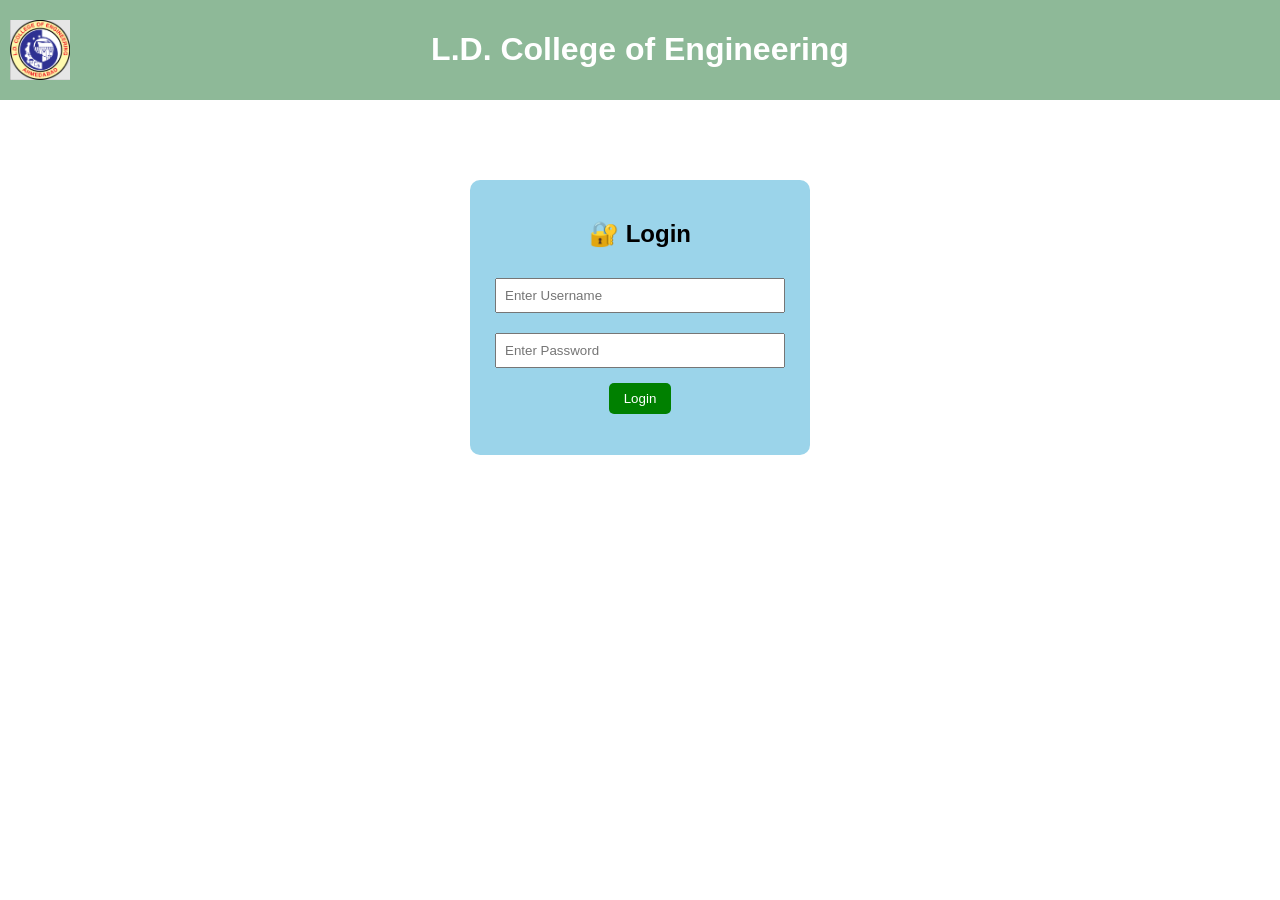
<file: index.html>
<!DOCTYPE html>
<html>
<head>
    <title>Food Ordering Website</title>
    <link rel="stylesheet" href="style.css">
</head>
<body>
<script>
if (localStorage.getItem("loggedIn") !== "true") {
    window.location.href = "login.html";
}
</script>
<div class="header">
    <img src="Screenshot 2026-04-16 094450.png" class="logo">
    <h1>🍔 Order Your Food </h1>
</div>
<button onclick="logout()">Logout</button>
<h2>Enter Your Name</h2>
<input type="text" id="username" placeholder="Enter your name">
<div class="menu">
    <div class="item">
        <h2>Pizza</h2>
        <p>₹150</p>
        <button onclick="addToCart('Pizza',150)">Add</button>
    </div>
    <div class="item">
        <h2>Burger</h2>
        <p>₹80</p>
        <button onclick="addToCart('Burger',80)">Add</button>
    </div>
    <div class="item">
        <h2>Sandwich</h2>
        <p>₹60</p>
        <button onclick="addToCart('Sandwich',60)">Add</button>
    </div>
    <div class="item">
        <h2>Cold Drink</h2>
        <p>₹50</p>
        <button onclick="addToCart('Cold Drink',50)">Add</button>
    </div>
    <div class="item">
        <h2>Ice Cream</h2>
        <p>₹90</p>
        <button onclick="addToCart('Ice Cream',90)">Add</button>
    </div>
</div>
<hr>
<h2>🛒 Cart</h2>
<ul id="cart"></ul>
<h3 id="total">Total: ₹0</h3>
<button onclick="clearCart()">Clear Cart</button>
<button onclick="placeOrder()">Place Order</button>
<script src="script.js"></script>
</body>
</html>
</file>
<file: style.css>
body {
    font-family: Arial;
    text-align: center;
    background-color: white;
    margin: 0;
}
.header {
    display: flex;
    align-items: center;
    justify-content: center;
    background: rgb(142, 185, 152);
    color: white;
    padding: 10px;
}
.logo {
    width: 60px;
    position: absolute;
    left: 10px;
}
input {
    padding: 8px;
    margin: 10px;
    width: 200px;
}
.menu {
    display: flex;
    justify-content: center;
    gap: 20px;
}
.item {
    background: rgb(236, 232, 192);
    padding: 15px;
    border: 1px solid #ccc;
    width: 150px;
    border-radius: 10px;
}
button {
    margin: 5px;
    padding: 6px 10px;
    border: none;
    cursor: pointer;
    border-radius: 5px;
}
.item button {
    background: green;
    color: white;
}
li button {
    background: red;
    color: white;
}
.login-box {
    width: 300px;
    background: rgb(155, 212, 234);
    padding: 20px;
    margin: 80px auto;
    border-radius: 10px;
    text-align: center;
}
.login-box input {
    width: 90%;
    padding: 8px;
    margin: 10px 0;
}
.login-box button {
    background: green;
    color: white;
    padding: 8px 15px;
}
</file>
